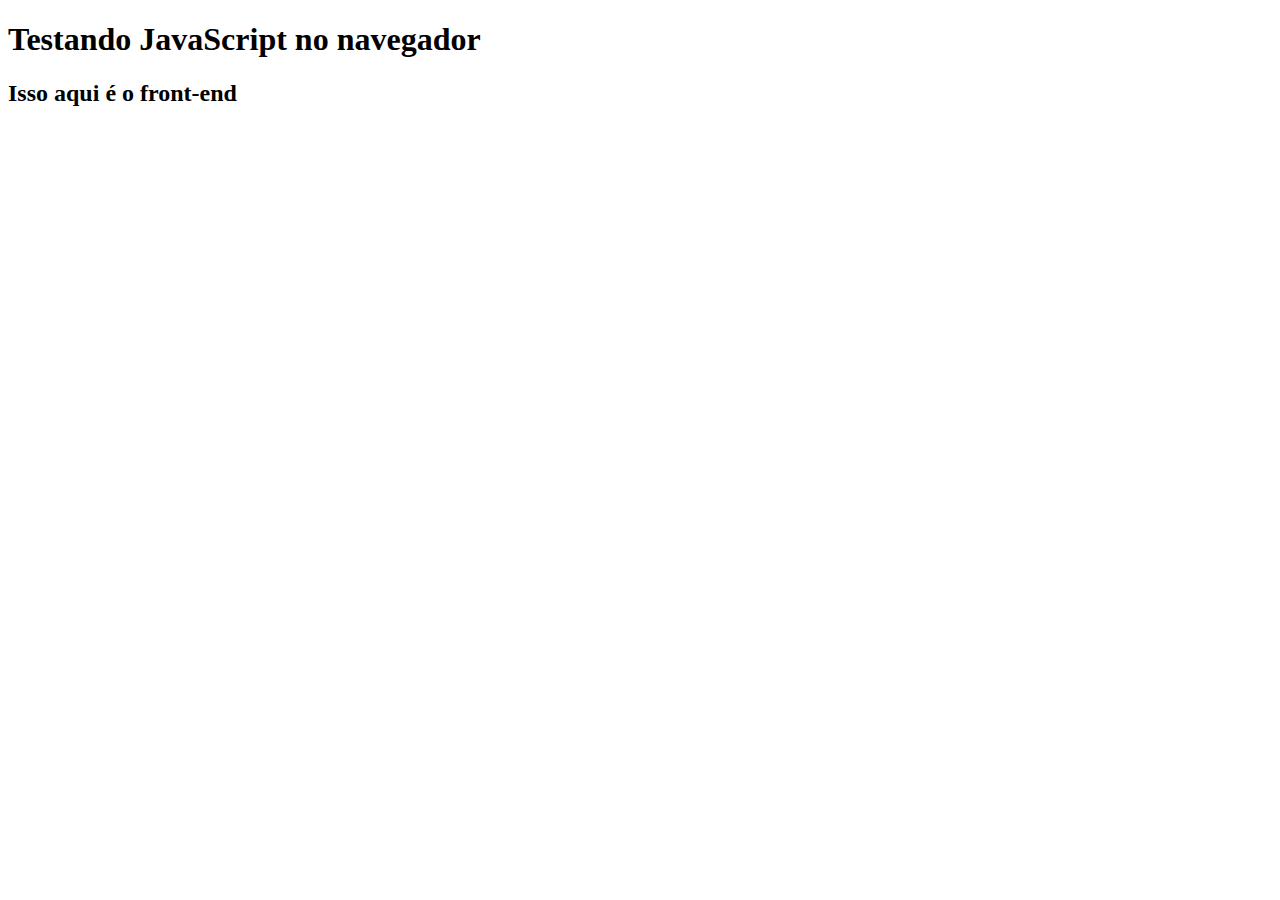
<file: aula003/index.html>
<!DOCTYPE html>
<html lang="pt-br">
<head>
    <meta charset="UTF-8">
    <meta name="viewport" content="width=device-width, initial-scale=1.0">
    <title>Testando JavaScript no navegador</title>
</head>
<body>
    <h1>Testando JavaScript no navegador</h1>
    <h2>Isso aqui é o front-end</h2>

    <!-- Colocar o script dentro no final do body é uma boa prática -->
    <script src="index.js"></script>
</body>
</html>
</file>
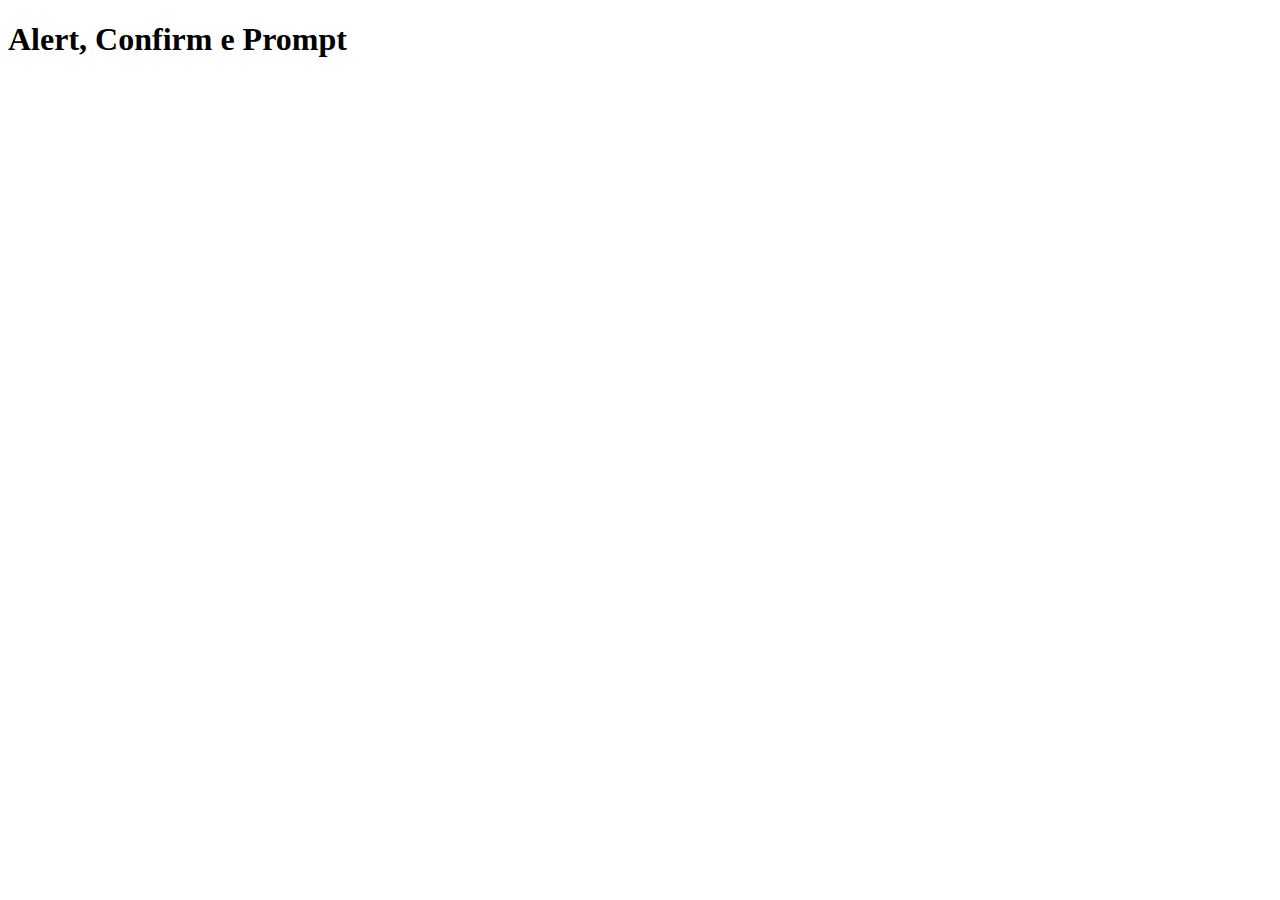
<file: aula009/index.html>
<!DOCTYPE html>
<html lang="pt-br">
<head>
    <meta charset="UTF-8">
    <meta name="viewport" content="width=device-width, initial-scale=1.0">
    <title>Alert, Confirm e Prompt</title>
</head>
<body>
    <h1>Alert, Confirm e Prompt</h1>
    
    <script src="index.js"></script>
</body>
</html>
</file>
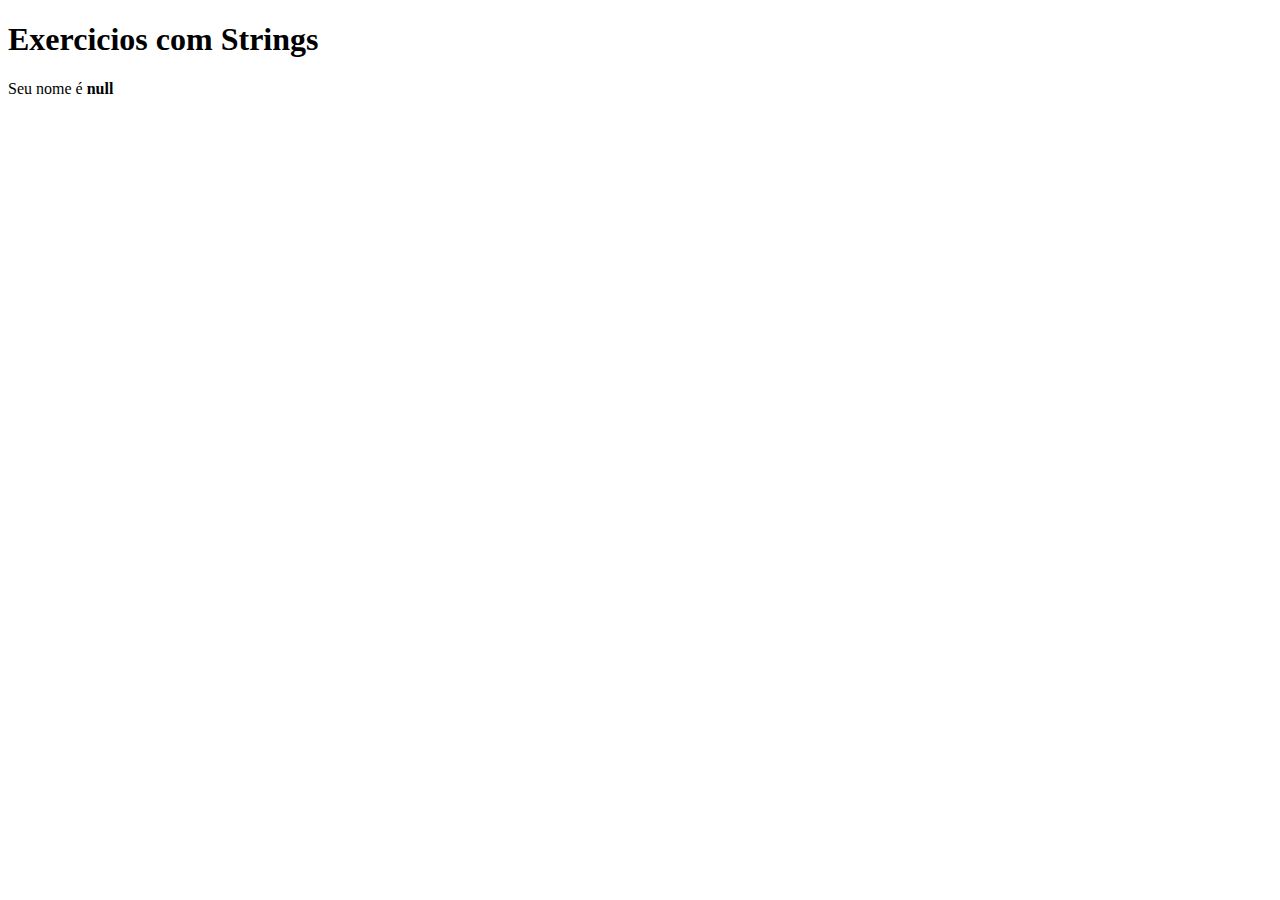
<file: aula012/index.html>
<!DOCTYPE html>
<html lang="pt-br">
<head>
    <meta charset="UTF-8">
    <meta name="viewport" content="width=device-width, initial-scale=1.0">
    <title>Exercicios com Strings</title>
</head>
<body>
    <script src="index.js"></script>
</body>
</html>
</file>
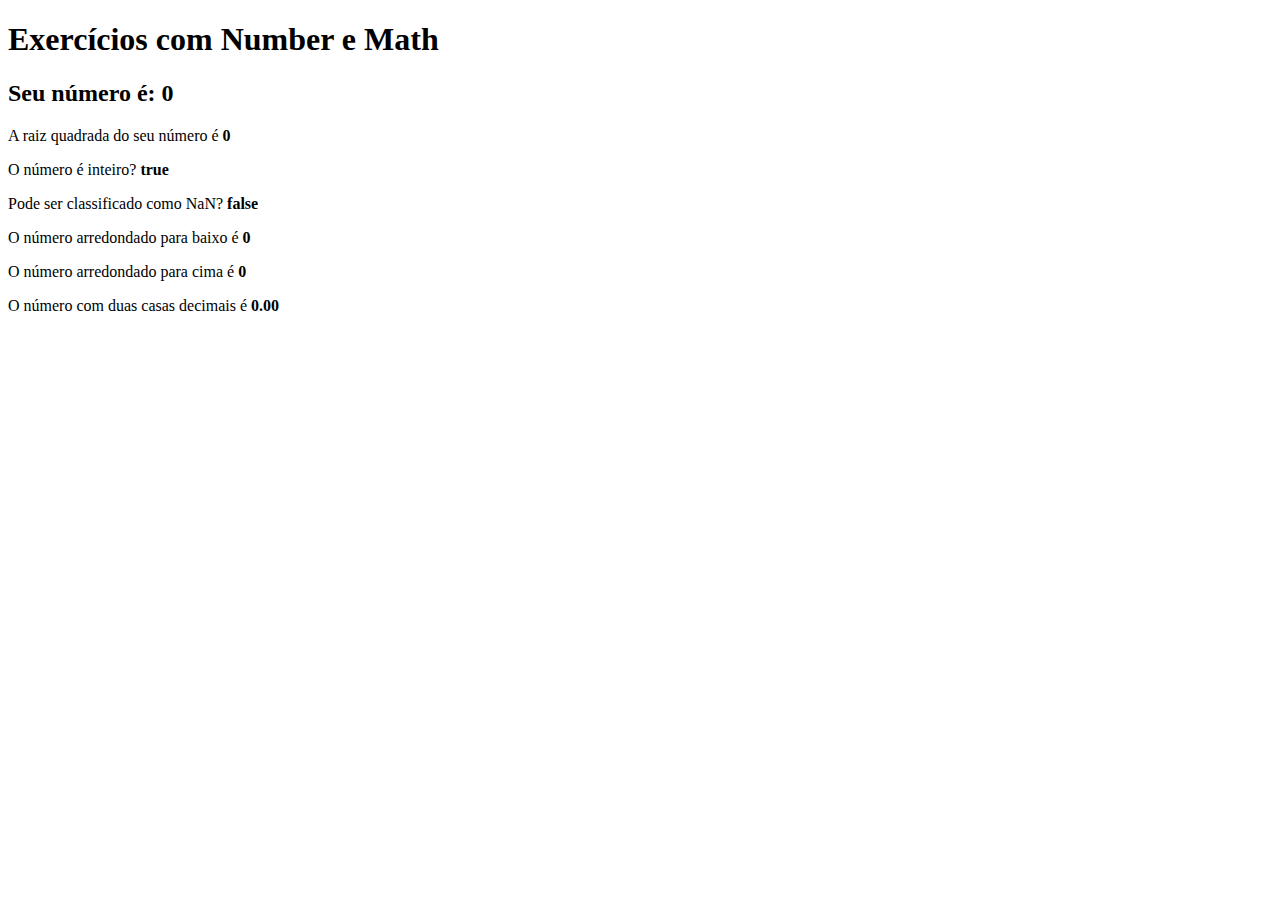
<file: aula014/exercicios/index.html>
<!DOCTYPE html>
<html lang="pt-br">
<head>
    <meta charset="UTF-8">
    <meta name="viewport" content="width=device-width, initial-scale=1.0">
    <title>Exercícios com Numbers e Math</title>
</head>
<body>
    <main>
        <section>
            <h1>Exercícios com Number e Math</h1>
            <h2 id="numero">Seu número é: </h2>
        </section>

        <section id="textos">
            <!-- textos aqui -->
        </section>
    </main>
    <script src="index.js"></script>
</body>
</html>
</file>
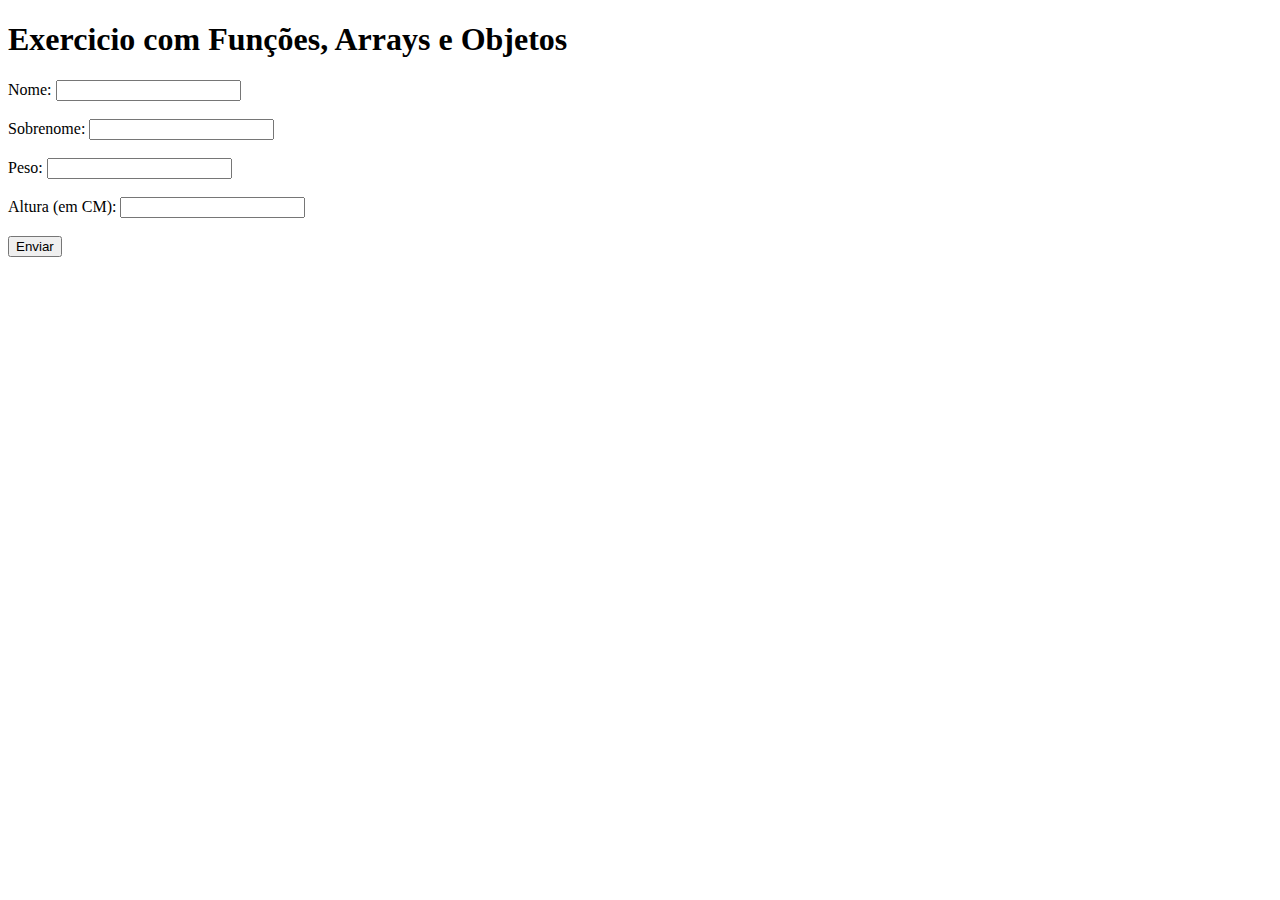
<file: exercicios/ex006/index.html>
<!DOCTYPE html>
<html lang="pt-br">
<head>
    <meta charset="UTF-8">
    <meta name="viewport" content="width=device-width, initial-scale=1.0">
    <title>Exercicio com Funções, Arrays e Objetos</title>
</head>
<body>
    <h1>Exercicio com Funções, Arrays e Objetos</h1>
    <form id="formulario">
        <label for="nome">Nome:</label>
        <input type="text" name="nome" id="nome" required> <br> <br>
        <label for="sobrenome">Sobrenome:</label>
        <input type="text" name="sobrenome" id="sobrenome" required> <br> <br>
        <label for="peso">Peso:</label>
        <input type="number" name="peso" id="peso" required> <br> <br>
        <label for="altura">Altura (em CM):</label>
        <input type="number" name="altura" id="altura" required> <br> <br>

        <input type="submit" value="Enviar">
    </form>
    <section id="objetos">
        <!-- objetos -->
    </section>

    <script src="index.js"></script>
</body>
</html>
</file>
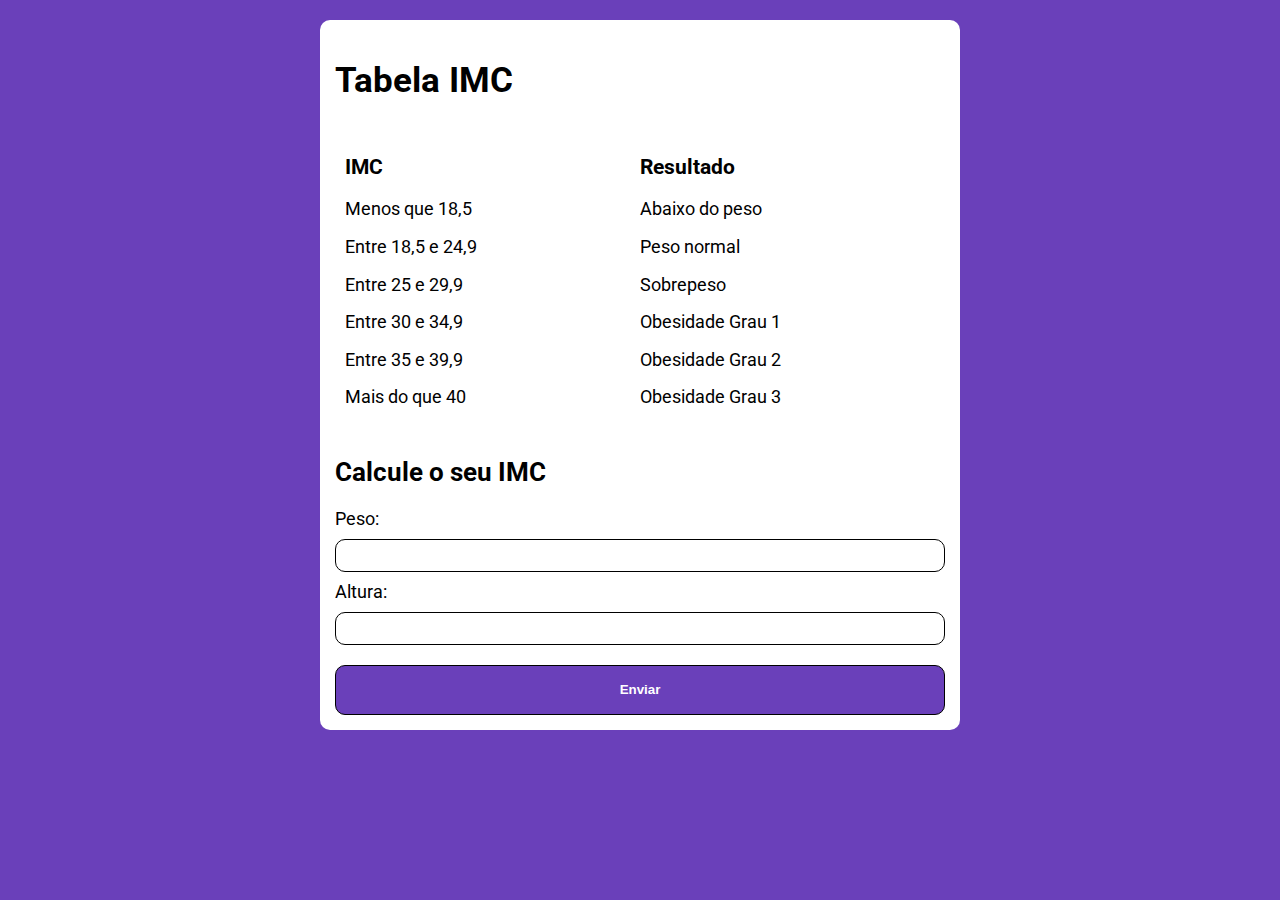
<file: exercicios/ex007/index.html>
<!DOCTYPE html>
<html lang="pt-br">
  <head>
    <meta charset="UTF-8" />
    <meta name="viewport" content="width=device-width, initial-scale=1.0" />
    <link rel="stylesheet" href="assets/css/style.css"/>
    <link rel="preconnect" href="https://fonts.googleapis.com" />
    <link rel="preconnect" href="https://fonts.gstatic.com" crossorigin />
    <link href="https://fonts.googleapis.com/css2?family=Roboto:ital,wght@0,100..900;1,100..900&display=swap" rel="stylesheet"/>

    <title>Calcule o seu IMC</title>
  </head>
  <body>
    <main class="container">
     <h1>Tabela IMC</h1>
     
     <section class="descricao">
       <article class="tabela-imc">
          <h3>IMC</h3>
          <p>Menos que 18,5</p>
          <p>Entre 18,5 e 24,9</p>
          <p>Entre 25 e 29,9</p>
          <p>Entre 30 e 34,9</p>
          <p>Entre 35 e 39,9</p>
          <p>Mais do que 40</p>
       </article>
       <article class="valores-tabela">
          <h3>Resultado</h3>
          <p>Abaixo do peso</p>
          <p>Peso normal</p>
          <p>Sobrepeso</p>
          <p>Obesidade Grau 1</p>
          <p>Obesidade Grau 2</p>
          <p>Obesidade Grau 3</p>
       </article>
     </section>

      <h2 class="subtitulo">Calcule o seu IMC</h2>

      <form class="formulario">
        <label for="peso">Peso:</label>
        <input type="number" name="peso" id="peso" class="peso" step="0.01" required/>

        <label for="altura">Altura:</label>
        <input type="number" name="altura" id="altura" class="altura" step="0.01" required/>

        <button type="submit" class="btn-enviar">Enviar</button>
      </form>
    </main>

    <script src="assets/js/index.js"></script>
  </body>
</html>
</file>
<file: exercicios/ex007/assets/css/style.css>
:root{
    --primary-color:  #6a40ba;
    --roboto: "Roboto", sans-serif;
}

* {
    box-sizing: border-box;
    outline: 0;
}

body {
    margin: 0;
    padding: 0;
    background-color: var(--primary-color);
    font-family: var(--roboto);
    font-size: 1.1em;
    text-align: justify;
}

.container {
    max-width: 640px;
    margin: 20px auto;
    background-color: white;
    padding: 15px;
    border-radius: 10px;
}

.descricao {
    margin: 0;
    padding: 10px;
    display: flex;
    justify-content: left;
}

.tabela-imc , .valores-tabela {
    width: 50%;
}

#paragrafoResultado {
    padding: 5px;
    width: 55%;
}

form {
    display: flex;
    flex-direction: column;
    gap: 10px;
}

input, button {
    padding: 8px;
    border: 1px solid black;
    border-radius: 10px;
}

input:focus, button:focus {
    outline: 1px solid var(--primary-color); 
}

button {
    background-color: var(--primary-color);
    color: white;
    font-weight: bolder;
    margin-top: 10px;
    height: 50px;
    cursor: pointer;
}
</file>
